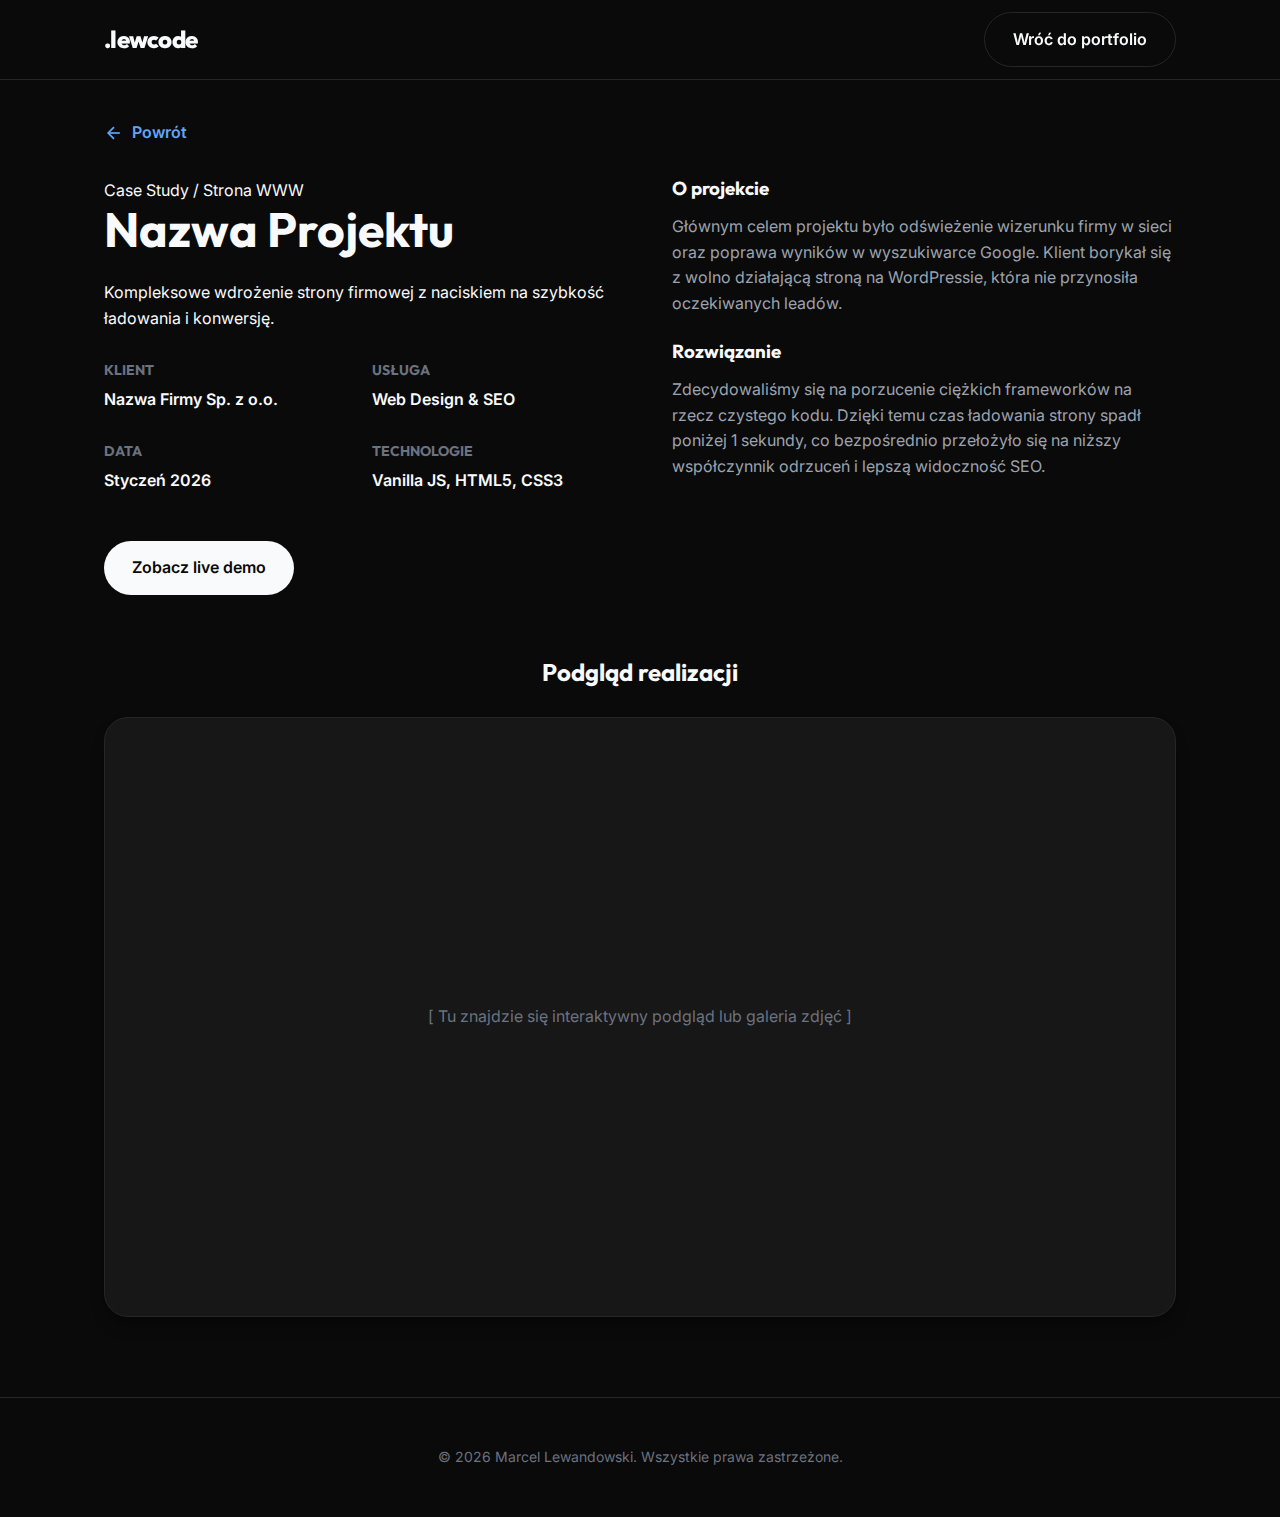
<file: realizacje/projekt-1.html>
<!DOCTYPE html>
<html lang="pl">
<head>
    <meta charset="UTF-8">
    <meta name="viewport" content="width=device-width, initial-scale=1.0">
    <title>Projekt - Nazwa Realizacji | lewcode</title>
    <link rel="preconnect" href="https://fonts.googleapis.com">
    <link rel="preconnect" href="https://fonts.gstatic.com" crossorigin>
    <link href="https://fonts.googleapis.com/css2?family=Inter:wght@300;400;500;600&family=Outfit:wght@400;600;700;800&display=swap" rel="stylesheet">
    <link rel="stylesheet" href="../style.css">
    <style>
        .project-details {
            padding: 120px 0 80px;
        }
        .back-link {
            display: inline-flex;
            align-items: center;
            gap: 0.5rem;
            margin-bottom: 2rem;
            color: var(--accent-primary);
            font-weight: 600;
        }
        .project-hero {
            display: grid;
            grid-template-columns: 1fr 1fr;
            gap: 4rem;
            margin-bottom: 4rem;
        }
        .project-header-info h1 {
            font-size: 3rem;
            margin-bottom: 1.5rem;
        }
        .project-meta {
            display: grid;
            grid-template-columns: 1fr 1fr;
            gap: 2rem;
            margin-top: 2rem;
        }
        .meta-item h4 {
            font-size: 0.875rem;
            text-transform: uppercase;
            color: var(--text-tertiary);
            margin-bottom: 0.5rem;
        }
        .meta-item p {
            font-weight: 600;
        }
        .project-demo-frame {
            width: 100%;
            height: 600px;
            border: 1px solid var(--border-light);
            border-radius: 1.5rem;
            overflow: hidden;
            box-shadow: var(--shadow-lg);
            background: var(--bg-surface);
            display: flex;
            align-items: center;
            justify-content: center;
        }
        @media (max-width: 900px) {
            .project-hero {
                grid-template-columns: 1fr;
                gap: 2rem;
            }
            .project-header-info h1 {
                font-size: 2.5rem;
            }
        }
    </style>
</head>
<body data-theme="dark"> <!-- Defaulting to dark for demo, script should handle sync if needed -->
    <div class="bg-grid-pattern"></div>
    
    <nav class="nav scrolled">
        <div class="nav-container">
            <a href="../index.html" class="nav-logo">.lewcode</a>
            <a href="../index.html#portfolio" class="btn btn-secondary">Wróć do portfolio</a>
        </div>
    </nav>

    <main class="project-details">
        <div class="container">
            <a href="../index.html#portfolio" class="back-link">
                <svg width="20" height="20" viewBox="0 0 24 24" fill="none" stroke="currentColor" stroke-width="2">
                    <line x1="19" y1="12" x2="5" y2="12"></line>
                    <polyline points="12 19 5 12 12 5"></polyline>
                </svg>
                Powrót
            </a>

            <div class="project-hero">
                <div class="project-header-info">
                    <span class="portfolio-category">Case Study / Strona WWW</span>
                    <h1>Nazwa Projektu</h1>
                    <p class="lead">Kompleksowe wdrożenie strony firmowej z naciskiem na szybkość ładowania i konwersję.</p>
                    
                    <div class="project-meta">
                        <div class="meta-item">
                            <h4>Klient</h4>
                            <p>Nazwa Firmy Sp. z o.o.</p>
                        </div>
                        <div class="meta-item">
                            <h4>Usługa</h4>
                            <p>Web Design & SEO</p>
                        </div>
                        <div class="meta-item">
                            <h4>Data</h4>
                            <p>Styczeń 2026</p>
                        </div>
                        <div class="meta-item">
                            <h4>Technologie</h4>
                            <p>Vanilla JS, HTML5, CSS3</p>
                        </div>
                    </div>

                    <div style="margin-top: 3rem;">
                        <a href="https://example.com" target="_blank" class="btn btn-primary">Zobacz live demo</a>
                    </div>
                </div>

                <div class="project-description">
                    <h3 style="margin-bottom: 1rem;">O projekcie</h3>
                    <p style="margin-bottom: 1.5rem; color: var(--text-secondary);">
                        Głównym celem projektu było odświeżenie wizerunku firmy w sieci oraz poprawa wyników w wyszukiwarce Google. Klient borykał się z wolno działającą stroną na WordPressie, która nie przynosiła oczekiwanych leadów.
                    </p>
                    <h3 style="margin-bottom: 1rem;">Rozwiązanie</h3>
                    <p style="color: var(--text-secondary);">
                        Zdecydowaliśmy się na porzucenie ciężkich frameworków na rzecz czystego kodu. Dzięki temu czas ładowania strony spadł poniżej 1 sekundy, co bezpośrednio przełożyło się na niższy współczynnik odrzuceń i lepszą widoczność SEO.
                    </p>
                </div>
            </div>

            <div class="project-demo-preview">
                <h2 style="margin-bottom: 2rem; text-align: center;">Podgląd realizacji</h2>
                <div class="project-demo-frame">
                    <!-- Tu można wstawić iframe lub duży screenshot -->
                    <p style="color: var(--text-tertiary);">[ Tu znajdzie się interaktywny podgląd lub galeria zdjęć ]</p>
                </div>
            </div>
        </div>
    </main>

    <footer class="footer">
        <div class="container">
            <p>&copy; 2026 Marcel Lewandowski. Wszystkie prawa zastrzeżone.</p>
        </div>
    </footer>

    <script>
        // Sync theme with localStorage
        const savedTheme = localStorage.getItem('theme') || 'dark';
        document.documentElement.setAttribute('data-theme', savedTheme);
    </script>
</body>
</html>
</file>
<file: style.css>
/* ===================================
   1. Variables & Design System
   =================================== */

   :root {
    /* Colors - Light Theme (Default) */
    --bg-body: #ffffff;
    --bg-surface: #f3f4f6; /* Cool gray 100 */
    --bg-surface-2: #e5e7eb; /* Cool gray 200 */

    --text-primary: #111827; /* Gray 900 */
    --text-secondary: #4b5563; /* Gray 600 */
    --text-tertiary: #9ca3af; /* Gray 400 */

    --accent-primary: #2563eb; /* Blue 600 */
    --accent-glow: rgba(37, 99, 235, 0.15);

    --border-light: #e5e7eb;
    --border-focus: #2563eb;

    /* Shadows */
    --shadow-sm: 0 1px 2px 0 rgb(0 0 0 / 0.05);
    --shadow-md: 0 4px 6px -1px rgb(0 0 0 / 0.1), 0 2px 4px -2px rgb(0 0 0 / 0.1);
    --shadow-lg: 0 10px 15px -3px rgb(0 0 0 / 0.1), 0 4px 6px -4px rgb(0 0 0 / 0.1);

    /* Typography */
    --font-heading: 'Outfit', sans-serif;
    --font-body: 'Inter', sans-serif;

    /* Spacing */
    --container-width: 1120px;
    --header-height: 80px;

    /* Animation */
    --ease-out: cubic-bezier(0.25, 0.46, 0.45, 0.94);
}

[data-theme="dark"] {
    --bg-body: #0a0a0a;
    --bg-surface: #171717; /* Neutral 900 */
    --bg-surface-2: #262626; /* Neutral 800 */

    --text-primary: #f9fafb; /* Gray 50 */
    --text-secondary: #9ca3af; /* Gray 400 */
    --text-tertiary: #6b7280; /* Gray 500 */

    --accent-primary: #60a5fa; /* Blue 400 */
    --accent-glow: rgba(96, 165, 250, 0.15);

    --border-light: #262626;
    --border-focus: #60a5fa;

    --shadow-sm: 0 1px 2px 0 rgb(0 0 0 / 0.3);
    --shadow-md: 0 4px 6px -1px rgb(0 0 0 / 0.3);
    --shadow-lg: 0 10px 15px -3px rgb(0 0 0 / 0.4);
}

/* ===================================
   2. Reset & Base
   =================================== */

*, *::before, *::after {
    margin: 0;
    padding: 0;
    box-sizing: border-box;
}

html {
    scroll-behavior: smooth;
    font-size: 16px;
    -webkit-text-size-adjust: 100%;
}

body {
    font-family: var(--font-body);
    background-color: var(--bg-body);
    color: var(--text-primary);
    line-height: 1.6;
    overflow-x: hidden;
    transition: background-color 0.3s ease, color 0.3s ease;
    -webkit-font-smoothing: antialiased;
}

h1, h2, h3, h4, h5 {
    font-family: var(--font-heading);
    font-weight: 700;
    line-height: 1.1;
    color: var(--text-primary);
}

a {
    text-decoration: none;
    color: inherit;
    transition: color 0.2s ease;
}

ul {
    list-style: none;
}

img {
    max-width: 100%;
    height: auto;
    display: block;
}

button {
    background: none;
    border: none;
    cursor: pointer;
    font-family: inherit;
}

.container {
    max-width: var(--container-width);
    margin: 0 auto;
    padding: 0 1.5rem;
}

/* ===================================
   3. Components
   =================================== */

/* Buttons */
.btn {
    display: inline-flex;
    align-items: center;
    justify-content: center;
    padding: 0.875rem 1.75rem;
    font-weight: 600;
    font-size: 1rem;
    border-radius: 9999px; /* Pill shape */
    transition: all 0.3s var(--ease-out);
}

.btn-primary {
    background-color: var(--text-primary);
    color: var(--bg-body);
}

.btn-primary:hover {
    transform: translateY(-2px);
    box-shadow: 0 10px 20px -5px rgba(0,0,0,0.2);
}

[data-theme="dark"] .btn-primary {
    background-color: var(--text-primary);
    color: var(--bg-body);
}

.btn-secondary {
    background-color: transparent;
    color: var(--text-primary);
    border: 1px solid var(--border-light);
}

.btn-secondary:hover {
    background-color: var(--bg-surface);
    border-color: var(--text-primary);
    transform: translateY(-2px);
}

/* Section Headers */
.section-header {
    margin-bottom: 4rem;
    position: relative;
    max-width: 800px;
}

.section-number {
    font-family: var(--font-heading);
    font-size: 10rem;
    font-weight: 800;
    color: var(--bg-surface);
    position: absolute;
    top: -5rem;
    left: -2rem;
    z-index: -1;
    opacity: 0.5;
    pointer-events: none;
    line-height: 1;
}

[data-theme="dark"] .section-number {
    color: var(--bg-surface-2);
    opacity: 0.3;
}

.section-title {
    font-size: 2.5rem;
    font-weight: 700;
    letter-spacing: -0.02em;
}

/* ===================================
   4. Navigation
   =================================== */

.nav {
    position: fixed;
    top: 0;
    left: 0;
    width: 100%;
    height: var(--header-height);
    z-index: 100;
    transition: all 0.3s ease;
    border-bottom: 1px solid transparent;
}

.nav.scrolled {
    background-color: rgba(255, 255, 255, 0.8);
    backdrop-filter: blur(12px);
    -webkit-backdrop-filter: blur(12px);
    border-bottom: 1px solid var(--border-light);
}

[data-theme="dark"] .nav.scrolled {
    background-color: rgba(10, 10, 10, 0.8);
}

.nav-container {
    height: 100%;
    display: flex;
    align-items: center;
    justify-content: space-between;
    max-width: var(--container-width);
    margin: 0 auto;
    padding: 0 1.5rem;
}

.nav-logo {
    font-family: var(--font-heading);
    font-weight: 800;
    font-size: 1.5rem;
    letter-spacing: -0.03em;
}

.nav-links {
    display: flex;
    gap: 2rem;
}

.nav-link {
    font-size: 0.95rem;
    font-weight: 500;
    color: var(--text-secondary);
}

.nav-link:hover {
    color: var(--accent-primary);
}

/* Theme Toggle */
.theme-toggle {
    width: 40px;
    height: 40px;
    border-radius: 50%;
    display: flex;
    align-items: center;
    justify-content: center;
    color: var(--text-primary);
    transition: background-color 0.2s;
}

.theme-toggle:hover {
    background-color: var(--bg-surface);
}

[data-theme="dark"] .sun-icon { display: none; }
[data-theme="light"] .moon-icon,
:root:not([data-theme]) .moon-icon { display: none; }

/* ===================================
   5. Hero Section
   =================================== */

.hero {
    min-height: 100vh;
    padding-top: var(--header-height);
    display: flex;
    align-items: center;
    position: relative;
    overflow: hidden;
}

/* Background blob/glow effect */
.hero-background-glow {
    position: absolute;
    top: 50%;
    left: 50%;
    transform: translate(-50%, -50%); /* Center it */
    width: 60vw;
    height: 60vw;
    background: radial-gradient(circle, var(--accent-glow) 0%, rgba(255,255,255,0) 60%);
    filter: blur(80px);
    z-index: -1;
    pointer-events: none;
    opacity: 0.8;
}

.hero-container {
    max-width: var(--container-width);
    margin: 0 auto;
    padding: 0 1.5rem;
    display: grid;
    grid-template-columns: 1.2fr 0.8fr;
    align-items: center;
    gap: 4rem;
    width: 100%;
}


.hero-label {
    font-size: 0.950rem;
    font-weight: 600;
    text-transform: uppercase;
    letter-spacing: 0.1em;
    color: var(--accent-primary);
    margin-bottom: 1rem;
}

.hero-title {
    font-size: clamp(3rem, 5vw, 4.5rem);
    letter-spacing: -0.04em;
    margin-bottom: 1.5rem;
    line-height: 1.05;
}

.hero-title-accent {
    color: var(--text-tertiary);
    font-weight: 300;
}

.hero-subtitle {
    font-size: 1.125rem;
    color: var(--text-secondary);
    max-width: 500px;
    margin-bottom: 2.5rem;
}

.hero-cta {
    display: flex;
    gap: 1rem;
}

/* Hero Image Specifics */
.hero-decoration {
    position: relative;
    display: flex;
    justify-content: center;
}

.image-wrapper {
    position: relative;
    border-radius: 2rem;
    overflow: hidden;
    box-shadow: 20px 20px 0 var(--bg-surface);
}

[data-theme="dark"] .image-wrapper {
    box-shadow: 20px 20px 0 var(--bg-surface-2);
}

.hero-photo {
    width: 100%;
    max-width: 400px;
    height: auto;
    object-fit: cover;
    filter: grayscale(100%);
    transition: filter 0.5s ease;
}

.hero-photo:hover {
    filter: grayscale(0%);
}

/* ===================================
   6. About Section
   =================================== */

.about {
    padding: 8rem 0;
}

.about-content {
    display: grid;
    grid-template-columns: 1fr 1fr;
    gap: 4rem;
    align-items: start;
}

.about-text .lead {
    font-size: 1.5rem;
    line-height: 1.4;
    color: var(--text-primary);
    font-weight: 500;
    margin-bottom: 1.5rem;
}

.about-text p {
    color: var(--text-secondary);
    margin-bottom: 1rem;
}

.about-stats {
    display: grid;
    grid-template-columns: repeat(2, 1fr);
    gap: 1.5rem;
}

.stat-card {
    background-color: var(--bg-surface);
    padding: 2rem;
    border-radius: 1rem;
    transition: transform 0.3s ease;
}

.stat-card:hover {
    transform: translateY(-5px);
}

.stat-number {
    font-family: var(--font-heading);
    font-size: 2.5rem;
    font-weight: 700;
    color: var(--accent-primary);
    margin-bottom: 0.5rem;
}

.stat-label {
    font-size: 0.875rem;
    font-weight: 500;
    color: var(--text-secondary);
}

/* ===================================
   7. Skills / Services (Bento Grid)
   =================================== */

.skills {
    padding: 6rem 0;
    background-color: var(--bg-surface);
}

[data-theme="dark"] .skills {
    background-color: var(--bg-surface);
}

.skills .section-number {
    color: var(--border-light);
}

.skills-grid {
    display: flex;
    flex-wrap: wrap;
    justify-content: center;
    gap: 1.5rem;
}

.skill-category {
    flex: 1 1 300px;
    max-width: 500px;
    background-color: var(--bg-body);
    padding: 2.5rem;
    border-radius: 1.5rem;
    border: 1px solid var(--border-light);
    transition: all 0.3s ease;
}

.skill-category:hover {
    transform: translateY(-5px);
    box-shadow: var(--shadow-lg);
    border-color: var(--accent-primary);
}

.skill-category-title {
    font-size: 1.25rem;
    margin-bottom: 0.75rem;
}

.service-summary {
    color: var(--text-secondary);
    font-size: 0.95rem;
    margin-bottom: 1.5rem;
    line-height: 1.5;
}

.service-list {
    margin-top: auto;
}

.service-item {
    display: flex;
    align-items: center;
    gap: 0.75rem;
    font-size: 0.95rem;
    color: var(--text-primary);
    margin-bottom: 0.75rem;
}

.service-item::before {
    content: '';
    width: 6px;
    height: 6px;
    background-color: var(--accent-primary);
    border-radius: 50%;
}

/* ===================================
   8. Projects / Process (Timeline)
   =================================== */

.timeline-section {
    padding: 8rem 0;
    position: relative;
    overflow: hidden;
}

.timeline {
    position: relative;
    max-width: 1000px;
    margin: 4rem auto 0;
    padding: 2rem 0;
}

/* Vertical Line */
.timeline::before {
    content: '';
    position: absolute;
    top: 0;
    left: 50%;
    transform: translateX(-50%);
    width: 2px;
    height: 100%;
    background: linear-gradient(
        to bottom,
        transparent 0%,
        var(--border-light) 10%,
        var(--border-light) 90%,
        transparent 100%
    );
    z-index: 1;
}

.timeline-item {
    position: relative;
    display: flex;
    justify-content: flex-end;
    padding-bottom: 6rem;
    width: 50%;
    padding-right: 4rem;
    margin-left: 0;
    z-index: 2;
}

.timeline-item:last-child {
    padding-bottom: 0;
}

/* Alternating items - Even items go right */
.timeline-item:nth-child(even) {
    justify-content: flex-start;
    margin-left: 50%;
    padding-left: 4rem;
    padding-right: 0;
}

.timeline-item:nth-child(odd) {
    text-align: right;
}

/* Marker / Dot - Improved Centering & Design */
.timeline-marker {
    position: absolute;
    top: 2.5rem;
    right: -10px; /* (Width 20px / 2) = Exactly on the center line */
    width: 20px;
    height: 20px;
    background-color: var(--accent-primary);
    border: 4px solid var(--bg-body);
    border-radius: 50%;
    z-index: 10;
    box-shadow: 0 0 0 2px var(--accent-primary);
    transition: all 0.4s var(--ease-out);
}

.timeline-item:nth-child(even) .timeline-marker {
    left: -10px;
    right: auto;
}

/* State changes */
.timeline-item:hover .timeline-marker {
    transform: scale(1.3);
    box-shadow: 0 0 0 4px var(--bg-body), 0 0 20px var(--accent-glow);
}

/* Content Card */
.timeline-content {
    background: var(--bg-surface);
    padding: 2.5rem;
    border-radius: 1.5rem;
    border: 1px solid var(--border-light);
    transition: all 0.4s var(--ease-out);
    width: 100%;
    position: relative;
    box-shadow: var(--shadow-sm);
}

/* Optional Glassmorphism for modern feel */
@supports (backdrop-filter: blur(10px)) {
    .timeline-content {
        background: rgba(255, 255, 255, 0.5); /* Light mode fallback */
        backdrop-filter: blur(12px);
    }
    [data-theme="dark"] .timeline-content {
        background: rgba(23, 23, 23, 0.5);
    }
}

.timeline-content:hover {
    transform: translateY(-8px);
    box-shadow: var(--shadow-lg);
    border-color: var(--accent-primary);
}

.timeline-date {
    font-family: var(--font-heading);
    font-weight: 700;
    color: var(--accent-primary);
    margin-bottom: 0.5rem;
    font-size: 0.9rem;
    text-transform: uppercase;
    letter-spacing: 0.1em;
}

.timeline-title {
    font-size: 1.5rem;
    margin-bottom: 1rem;
    line-height: 1.3;
}

.timeline-description {
    color: var(--text-secondary);
    margin-bottom: 1.5rem;
    font-size: 0.95rem;
}

/* Tags in content */
.timeline-tags {
    display: flex;
    gap: 0.5rem;
    flex-wrap: wrap;
}

.timeline-item:nth-child(odd) .timeline-tags {
    justify-content: flex-end;
}

.tech-tag {
    font-size: 0.75rem;
    font-weight: 600;
    padding: 0.35rem 0.85rem;
    border-radius: 99px;
    background-color: var(--bg-surface);
    color: var(--text-secondary);
    border: 1px solid var(--border-light);
    transition: all 0.3s ease;
}

.timeline-content:hover .tech-tag {
    border-color: var(--accent-primary);
    color: var(--accent-primary);
}

/* ===================================
   8.5. FAQ Section
   =================================== */

.faq-section {
    padding: 6rem 0;
    max-width: 800px;
    margin: 0 auto;
}

.faq-grid {
    display: flex;
    flex-direction: column;
    gap: 1rem;
}

.faq-item {
    background-color: var(--bg-surface);
    border: 1px solid var(--border-light);
    border-radius: 1rem;
    overflow: hidden;
    transition: all 0.3s var(--ease-out);
}

.faq-item:hover {
    border-color: var(--accent-primary);
}

.faq-item[open] {
    background-color: var(--bg-body);
    box-shadow: var(--shadow-md);
    border-color: var(--accent-primary);
}

.faq-question {
    padding: 1.5rem;
    display: flex;
    justify-content: space-between;
    align-items: center;
    cursor: pointer;
    font-weight: 600;
    font-family: var(--font-heading);
    font-size: 1.1rem;
    color: var(--text-primary);
    list-style: none; /* Hide default triangle */
}

/* Hide default marker in Safari/Chrome */
.faq-question::-webkit-details-marker {
    display: none;
}

.chevron {
    color: var(--text-tertiary);
    transition: transform 0.3s var(--ease-out), color 0.3s ease;
}

.faq-item[open] .chevron {
    transform: rotate(180deg);
    color: var(--accent-primary);
}

.faq-answer {
    padding: 0 1.5rem 1.5rem;
    color: var(--text-secondary);
    line-height: 1.6;
    animation: slideDown 0.3s var(--ease-out);
    font-size: 0.95rem;
}

@keyframes slideDown {
    from { opacity: 0; transform: translateY(-10px); }
    to { opacity: 1; transform: translateY(0); }
}

/* ===================================
   9. Contact
   =================================== */

.contact {
    padding: 6rem 0 8rem;
}

.contact-content {
    display: grid;
    grid-template-columns: 1fr 1fr;
    gap: 4rem;
}

.contact-text .lead {
    font-size: 2rem;
    font-weight: 700;
    line-height: 1.2;
    margin-bottom: 2rem;
    background: linear-gradient(to right, var(--text-primary), var(--text-tertiary));
    -webkit-background-clip: text;
    -webkit-text-fill-color: transparent;
}

.contact-links {
    display: flex;
    flex-direction: column;
    gap: 1.5rem;
}

.contact-link {
    display: flex;
    align-items: center;
    gap: 1rem;
    font-size: 1.125rem;
    font-weight: 500;
    padding: 1.5rem;
    border: 1px solid var(--border-light);
    border-radius: 1rem;
    transition: all 0.3s ease;
}

.contact-link:hover {
    background-color: var(--bg-surface);
    border-color: var(--text-primary);
}

.contact-link svg {
    color: var(--text-secondary);
}

/* ===================================
   10. Footer
   =================================== */

.footer {
    padding: 3rem 0;
    border-top: 1px solid var(--border-light);
    font-size: 0.875rem;
    color: var(--text-tertiary);
    text-align: center;
}

.footer-content {
    display: flex;
    flex-direction: column;
    gap: 0.5rem;
}

/* ===================================
   11. Animations
   =================================== */

.fade-in-up {
    opacity: 0;
    transform: translateY(20px);
    animation: fadeInUp 0.8s var(--ease-out) forwards;
}

.fade-in-up:nth-child(1) { animation-delay: 0.1s; }
.fade-in-up:nth-child(2) { animation-delay: 0.2s; }
.fade-in-up:nth-child(3) { animation-delay: 0.3s; }
.fade-in-up:nth-child(4) { animation-delay: 0.4s; }

@keyframes fadeInUp {
    to {
        opacity: 1;
        transform: translateY(0);
    }
}

.reveal {
    opacity: 0;
    transform: translateY(30px);
    transition: all 0.8s var(--ease-out);
}

.reveal.active {
    opacity: 1;
    transform: translateY(0);
}

/* ===================================
   12. Mobile Responsive
   =================================== */

@media (max-width: 900px) {
    .nav {
        height: auto;
        padding: 0.5rem 0;
    }

    .nav-container {
        flex-direction: column;
        gap: 1rem;
    }

    .nav-logo {
        margin-right: auto;
        margin-bottom: 0.5rem;
    }

    .theme-toggle {
        position: absolute;
        top: 1rem;
        right: 1.5rem;
    }

    .nav-links {
        display: flex;
        gap: 1.5rem;
        font-size: 0.9rem;
        flex-wrap: wrap;
        justify-content: center;
    }

    .hero-container {
        grid-template-columns: 1fr;
        gap: 3rem;
        text-align: center;
        margin-top: 2rem;
    }

    .hero-content {
        order: 2;
        display: flex;
        flex-direction: column;
        align-items: center;
    }

    .hero-decoration {
        order: 1;
    }

    .hero-cta {
        justify-content: center;
    }

    .about-content,
    .contact-content {
        grid-template-columns: 1fr;
        gap: 3rem;
    }

    .section-number {
        font-size: 6rem;
        top: -3rem;
        left: 0;
    }

    .project-card {
        grid-template-columns: 1fr;
        gap: 1rem;
    }

    .project-number {
        font-size: 1rem;
        margin-bottom: 0.5rem;
        opacity: 0.6;
    }

    /* Timeline Mobile */
    .timeline::before {
        left: 20px;
        transform: none;
    }

    .timeline-item {
        width: 100% !important;
        margin-left: 0 !important;
        padding-left: 3.5rem !important;
        padding-right: 0 !important;
        justify-content: flex-start !important;
        text-align: left !important;
        padding-bottom: 3rem;
    }

    .timeline-item:nth-child(even) {
        margin-left: 0 !important;
    }

    .timeline-marker {
        left: 10px !important;
        right: auto !important;
    }

    .timeline-item:nth-child(odd) .timeline-tags {
        justify-content: flex-start;
    }
}
</file>
